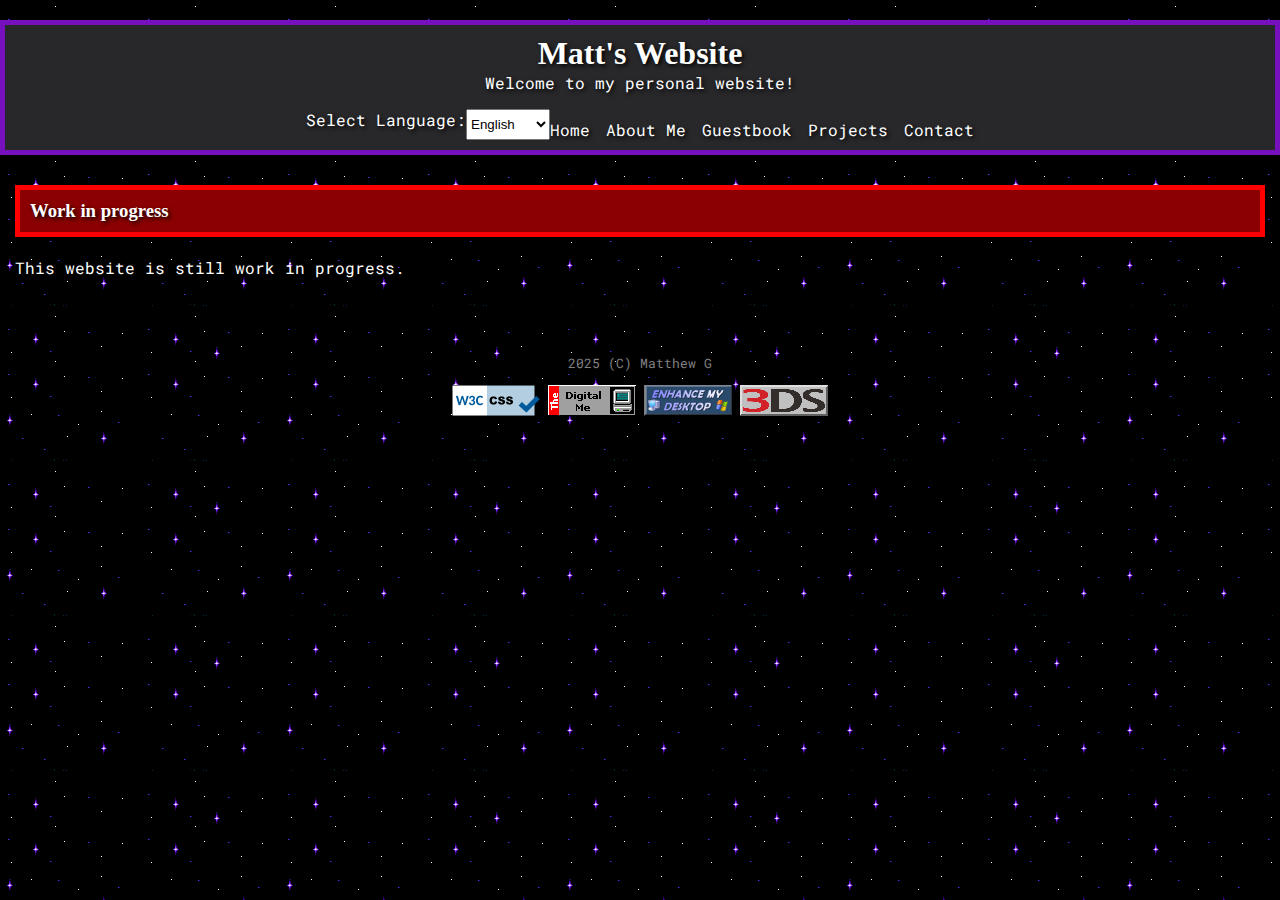
<file: index.html>
<!DOCTYPE html>
<html>
<head>
    <meta charset="UTF-8">
    <meta name="viewport" content="width=device-width, initial-scale=1.0">

    <meta name="description" content="Matt's personal website">
    <meta name="keywords" content="personal, website, Matt">
    <meta name="author" content="Matyas G.">

    <title>Matt's Website</title>

    <link rel="stylesheet" href="style.css">
</head>
<body>

    <header>
        <div class="header">
            <h1 class="title">Matt's Website</h1>
            <p class="titleDesc">Welcome to my personal website!</p>

            <div class="nav">
                <!-- Language selection -->
                <label class="langLab">Select Language: </label>
                <select id="languageSelect">
                    <option value="english" selected onclick="response()">English</option>
                    <option value="hungarian" onclick="response()">Hungarian</option>
                </select>
                <ul class="navbar">
                    <li class="home"><a href="index.html">Home</a></li>
                    <li class="aboutme"><a href="aboutme.html">About Me</a></li>
                    <li class="guestbook"><a href="guestbook.html">Guestbook</a></li>
                    <li class="projects"><a href="projects.html">Projects</a></li>
                    <li class="contact"><a href="contact.html" >Contact</a></li>
                </ul>
            </div>
        </div>
    </header>

    <main>
        <div>
            <h3 class="wip">Work in progress</h3>
            <p class="wipdesc">This website is still work in progress.</p>
        </div>
    </main>

    <footer>
        2025 (C) Matthew G
        <p><img style="border:0;width:88px;height:31px" src="images/vcss-blue.png" alt="Valid CSS!" /> <img src="images/digitalme.gif" alt="digitalme" height="31" width="88"> <img src="images/enhance.gif" alt="enhance" height="31" width="88"> <img style="border:0;width:88px;height:31px" src="images/3ds.png" alt="3ds" /></p>
    </footer>

    <script src="scripts/lang.js"></script>
</body>
</html>
</file>
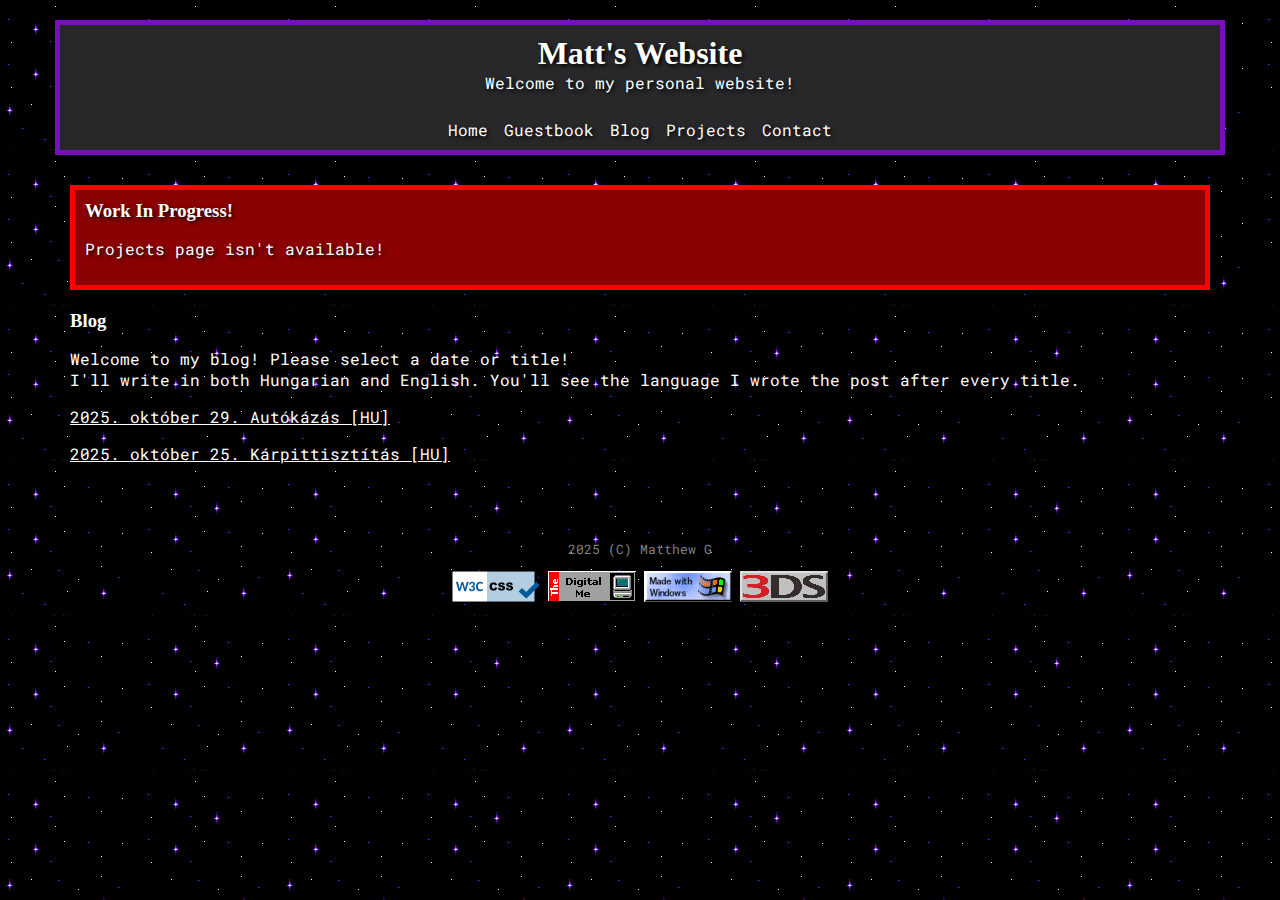
<file: blog.html>
<!DOCTYPE html>
<html>
<head>
    <meta charset="UTF-8">
    <meta name="viewport" content="width=device-width, initial-scale=1.0">

    <meta name="description" content="Matt's personal website">
    <meta name="keywords" content="personal">
    <meta name="robots" content="follow, index">
    <meta name="author" content="Matyas G.">

    <link rel="shortcut icon" href="images/favicon.ico" type="image/x-icon">

    <title>Matt's Website</title>

    <link rel="stylesheet" href="style.css">
</head>
<body>
    <div class="wrapper-main">
        <header>
            <div class="header">
                <h1 class="title">Matt's Website</h1>
                <p class="titleDesc">Welcome to my personal website!</p>

                <div class="nav">
                    <ul class="navbar">
                        <li><a href="index.html">Home</a></li>
                        <li><a href="guestbook.html">Guestbook</a></li>
                        <li><a href="blog.html">Blog</a></li>
                        <li><a href="projects.html">Projects</a></li>
                        <li><a href="contact.html">Contact</a></li>
                    </ul>
                </div>
            </div>
        </header>

        <main>
            <div class="wip">
                <h3 id="wip-header"></h3>
                <p id="wip-desc"></p>
            </div>

            <h3>Blog</h3>
            <p>Welcome to my blog! Please select a date or title! <br>
            I'll write in both Hungarian and English. You'll see the language I wrote the post after every title.</p>
            <p><a href="blog/251029.html" style="text-decoration: underline;">2025. október 29. Autókázás [HU]</a></p>
            <p><a href="blog/251025.html" style="text-decoration: underline;">2025. október 25. Kárpittisztítás [HU]</a></p>
        </main>

        <footer>
            2025 (C) Matthew G
            <p><img style="border:0;width:88px;height:31px" src="images/vcss-blue.png" alt="Valid CSS!" /> <img src="images/digitalme.gif" alt="digitalme" height="31" width="88"> <img src="images/made_with_windows.gif" alt="enhance" height="31" width="88"> <img style="border:0;width:88px;height:31px" src="images/3ds.png" alt="3ds" /></p>
        </footer>
    </div>

    <script src="scripts/wip.js"></script>
</body>
</html>
</file>
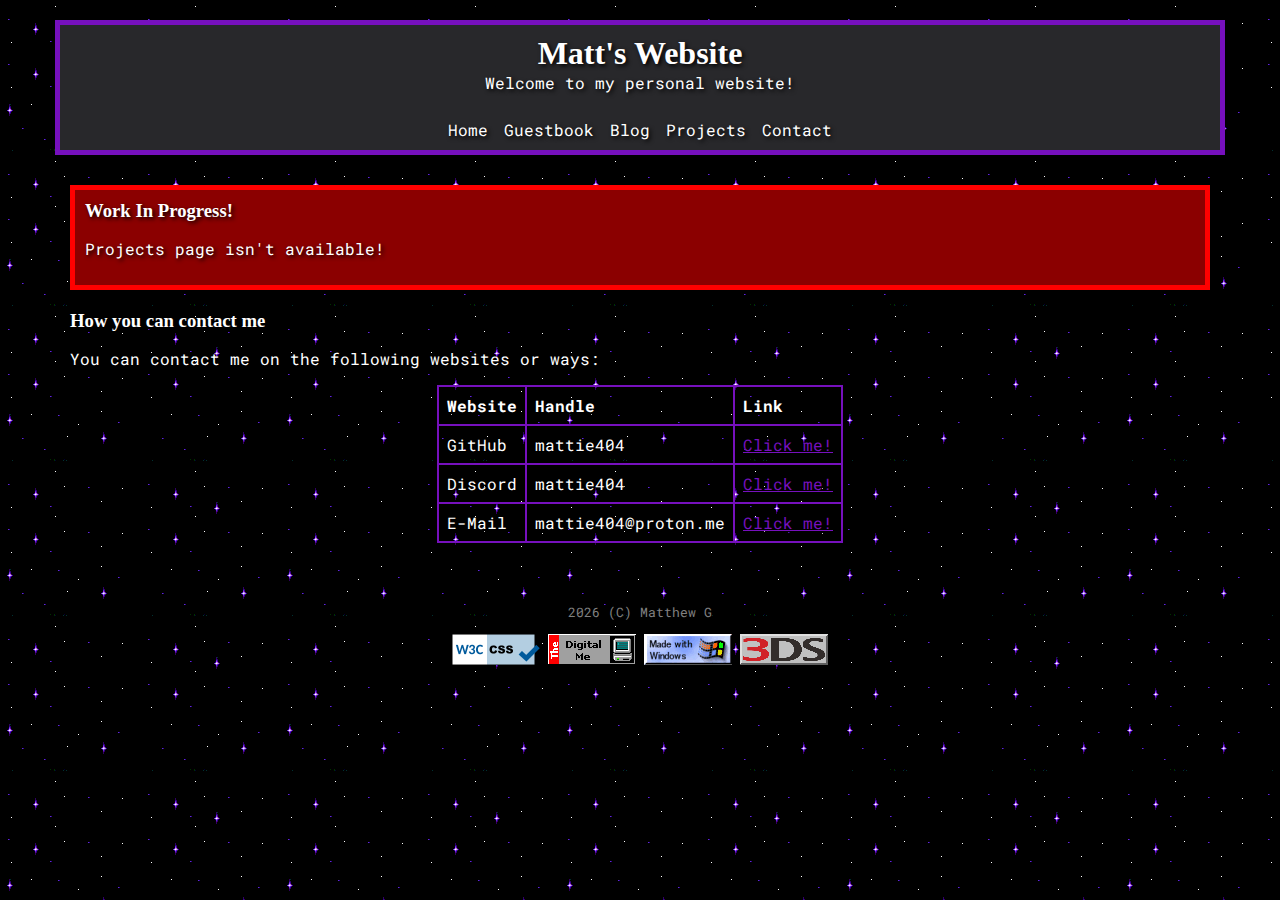
<file: contact.html>
<!DOCTYPE html>
<html>
<head>
    <meta charset="UTF-8">
    <meta name="viewport" content="width=device-width, initial-scale=1.0">

    <meta name="description" content="Matt's personal website">
    <meta name="keywords" content="personal">
    <meta name="robots" content="follow, index">
    <meta name="author" content="Matyas G.">

    <link rel="shortcut icon" href="images/favicon.ico" type="image/x-icon">

    <title>Matt's Website</title>

    <link rel="stylesheet" href="style.css">
</head>
<body>
    <div class="wrapper-main">
        <header>
            <div class="header">
                <h1 class="title">Matt's Website</h1>
                <p class="titleDesc">Welcome to my personal website!</p>

                <div class="nav">
                    <ul class="navbar">
                        <li><a href="index.html">Home</a></li>
                        <li><a href="guestbook.html">Guestbook</a></li>
                        <li><a href="blog.html">Blog</a></li>
                        <li><a href="projects.html">Projects</a></li>
                        <li><a href="contact.html">Contact</a></li>
                    </ul>
                </div>
            </div>
        </header>

        <main>
            <div class="wip">
                <h3 id="wip-header"></h3>
                <p id="wip-desc"></p>
            </div>

            <h3>How you can contact me</h3>
            <p>You can contact me on the following websites or ways:</p>

            <section class="table">
                <header>
                    <div class="headerCol">Website</div>
                    <div class="headerCol">Handle</div>
                    <div class="headerCol">Link</div>
                </header>
                <div class="row">
                    <div class="col">GitHub</div>
                    <div class="col">mattie404</div>
                    <div class="linkCol"><a href="https://github.com/mattie404" target="_blank">Click me!</a></div>
                </div>
                <div class="row">
                    <div class="col">Discord</div>
                    <div class="col">mattie404</div>
                    <div class="linkCol"><a href="https://discord.com/users/1287077965561069671" target="_blank">Click me!</a></div>
                </div>
                <div class="row">
                    <div class="col">E-Mail</div>
                    <div class="col">mattie404@proton.me</div>
                    <div class="linkCol"><a href="mailto:mattie404@proton.me?subject=Please write your subject here! [mattie404.github.io]">Click me!</a></div>
                </div>
            </section>
        </main>

        <footer>
            2026 (C) Matthew G
            <p><img style="border:0;width:88px;height:31px" src="images/vcss-blue.png" alt="Valid CSS!" /> <img src="images/digitalme.gif" alt="digitalme" height="31" width="88"> <img src="images/made_with_windows.gif" alt="enhance" height="31" width="88"> <img style="border:0;width:88px;height:31px" src="images/3ds.png" alt="3ds" /></p>
        </footer>
    </div>

    <script src="scripts/wip.js"></script>
</body>
</html>
</file>
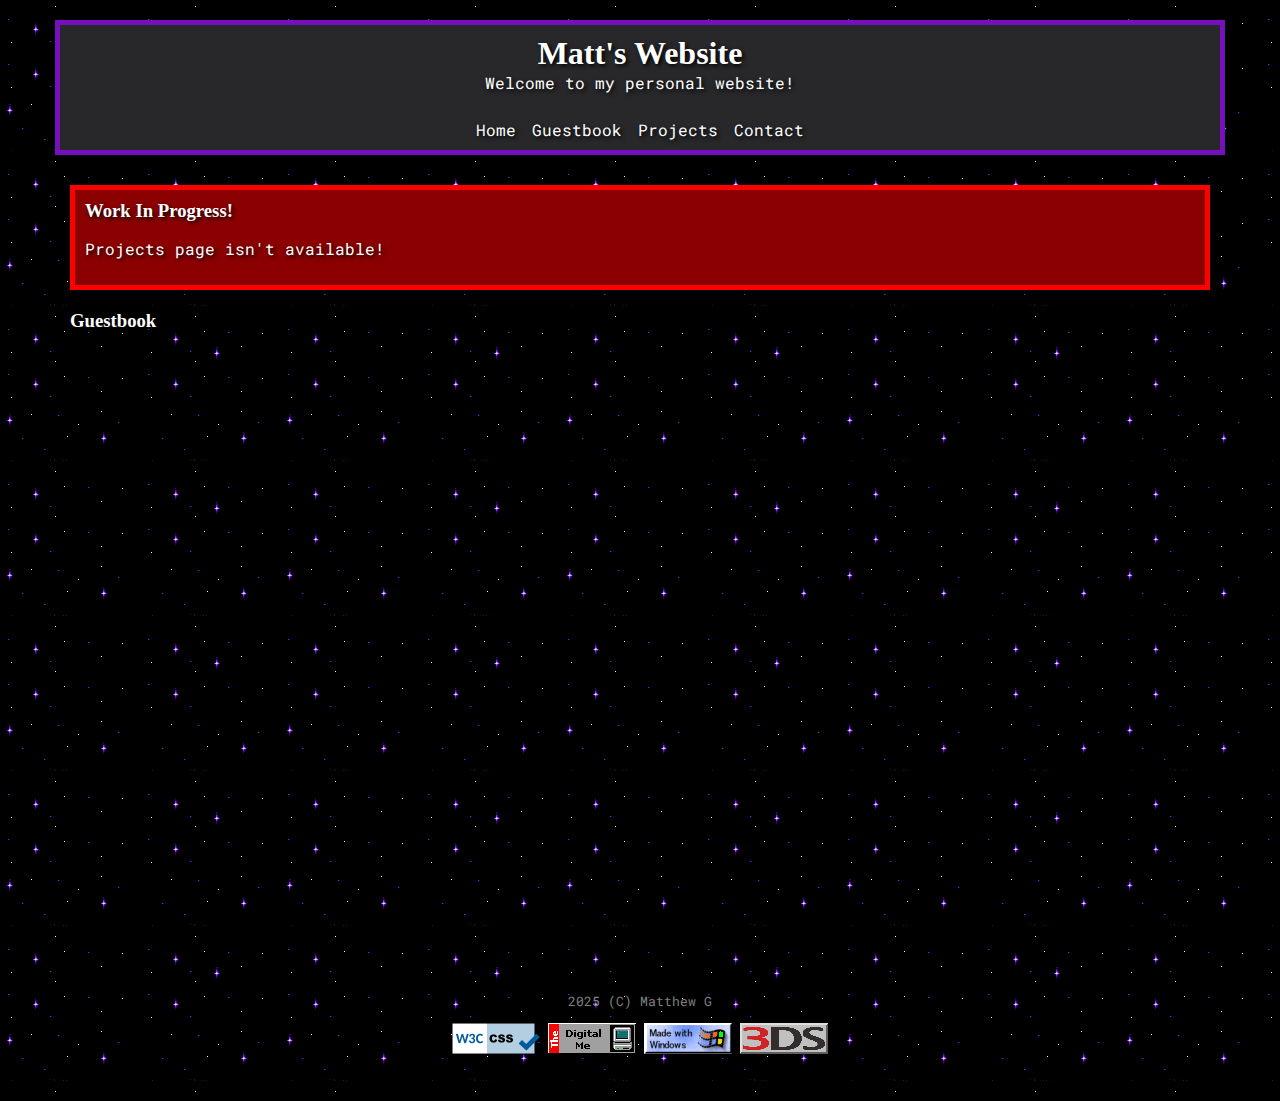
<file: guestbook.html>
<!DOCTYPE html>
<html>
<head>
    <meta charset="UTF-8">
    <meta name="viewport" content="width=device-width, initial-scale=1.0">

    <meta name="description" content="Matt's personal website">
    <meta name="keywords" content="personal">
    <meta name="robots" content="follow, index">
    <meta name="author" content="Matyas G.">

    <link rel="shortcut icon" href="images/favicon.ico" type="image/x-icon">

    <title>Matt's Website</title>

    <link rel="stylesheet" href="style.css">
</head>
<body>
    <div class="wrapper-main">
        <header>
            <div class="header">
                <h1 class="title">Matt's Website</h1>
                <p class="titleDesc">Welcome to my personal website!</p>

                <div class="nav">
                    <ul class="navbar">
                        <li><a href="index.html">Home</a></li>
                        <li><a href="guestbook.html">Guestbook</a></li>
                        <li><a href="projects.html">Projects</a></li>
                        <li><a href="contact.html">Contact</a></li>
                    </ul>
                </div>
            </div>
        </header>

        <main>
            <div class="wip">
                <h3 id="wip-header"></h3>
                <p id="wip-desc"></p>
            </div>

            <h3>Guestbook</h3>

            <iframe src="https://mattie404.atabook.org"
            style="border: none; width: 80%; max-width: 700px; height: 600px; display: block; margin: 0 auto; border-radius: 12px;cursor: url(images/arrow.png), pointer;"></iframe>

        </main>

        <footer>
            2025 (C) Matthew G
            <p><img style="border:0;width:88px;height:31px" src="images/vcss-blue.png" alt="Valid CSS!" /> <img src="images/digitalme.gif" alt="digitalme" height="31" width="88"> <img src="images/made_with_windows.gif" alt="enhance" height="31" width="88"> <img style="border:0;width:88px;height:31px" src="images/3ds.png" alt="3ds" /></p>
        </footer>
    </div>

    <script src="scripts/wip.js"></script>
</body>
</html>
</file>
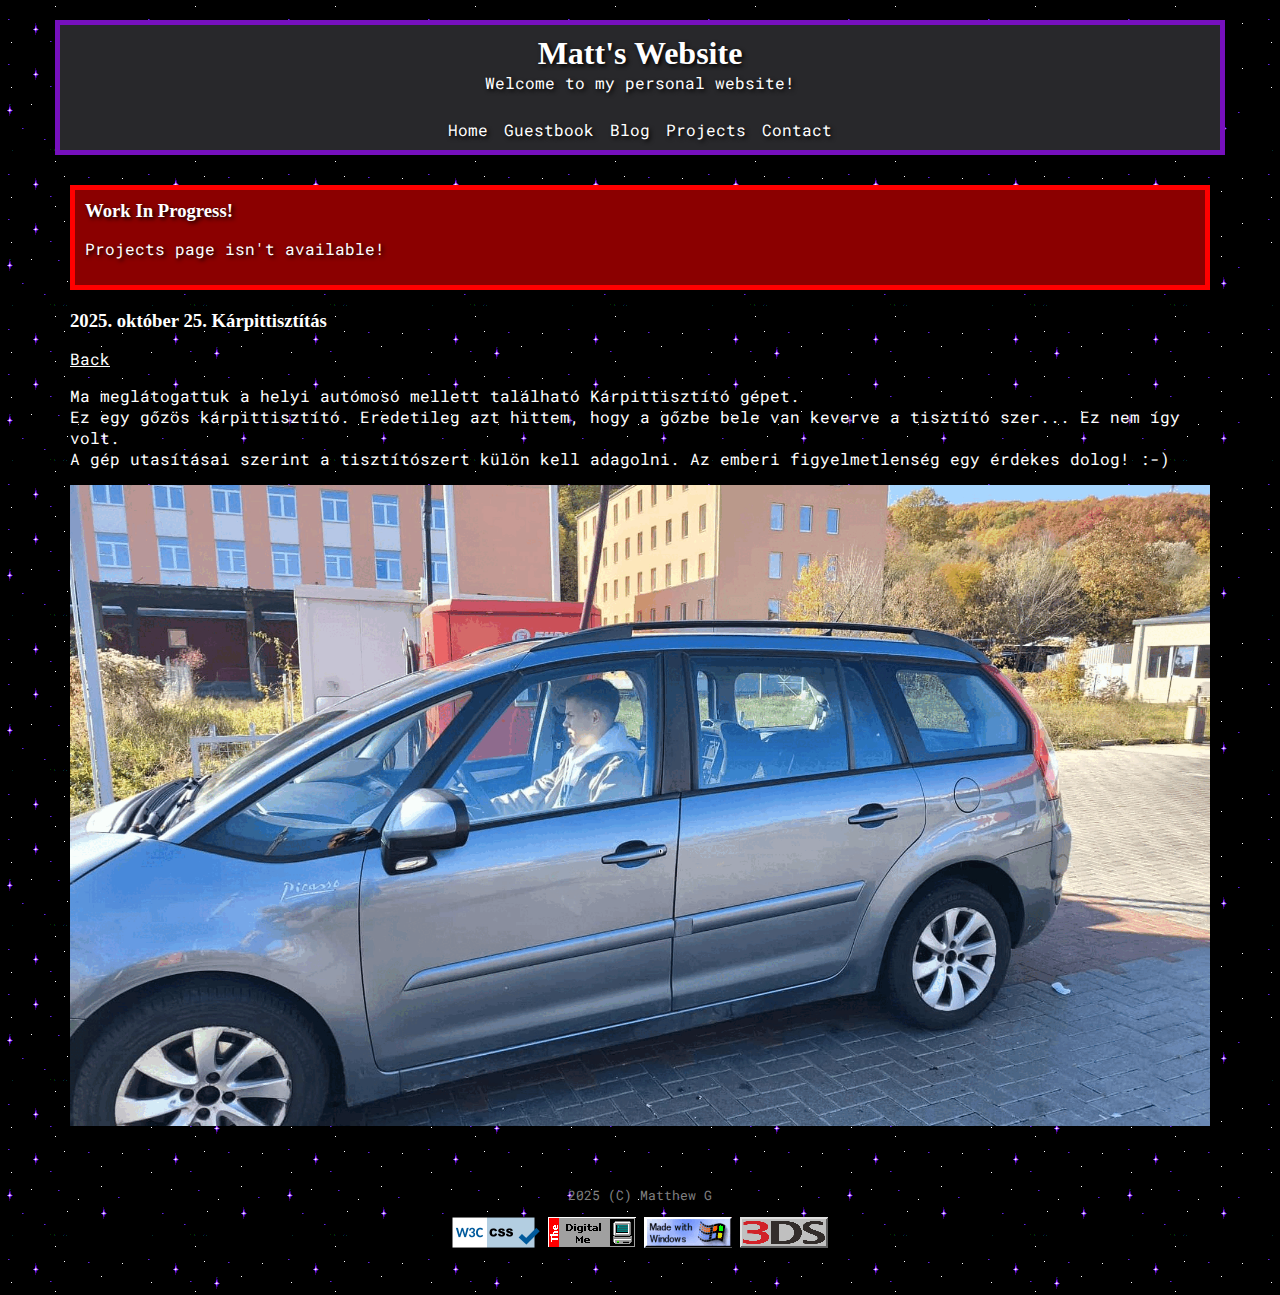
<file: blog/251025.html>
<!DOCTYPE html>
<html>
<head>
    <meta charset="UTF-8">
    <meta name="viewport" content="width=device-width, initial-scale=1.0">

    <meta name="description" content="Matt's personal website">
    <meta name="keywords" content="personal">
    <meta name="robots" content="follow, index">
    <meta name="author" content="Matyas G.">

    <link rel="shortcut icon" href="../images/favicon.ico" type="image/x-icon">

    <title>Matt's Website</title>

    <link rel="stylesheet" href="../style.css">
</head>
<body>
    <div class="wrapper-main">
        <header>
            <div class="header">
                <h1 class="title">Matt's Website</h1>
                <p class="titleDesc">Welcome to my personal website!</p>

                <div class="nav">
                    <ul class="navbar">
                        <li><a href="../index.html">Home</a></li>
                        <li><a href="../guestbook.html">Guestbook</a></li>
                        <li><a href="../blog.html">Blog</a></li>
                        <li><a href="../projects.html">Projects</a></li>
                        <li><a href="../contact.html">Contact</a></li>
                    </ul>
                </div>
            </div>
        </header>

        <main>
            <div class="wip">
                <h3 id="wip-header"></h3>
                <p id="wip-desc"></p>
            </div>

            <h3>2025. október 25. Kárpittisztítás</h3>
            <p><a href="../blog.html" style="text-decoration: underline;">Back</a></p>
            <p>Ma meglátogattuk a helyi autómosó mellett található Kárpittisztító gépet. <br>
            Ez egy gőzös kárpittisztító. Eredetileg azt hittem, hogy a gőzbe bele van keverve a tisztító szer... Ez nem így volt. <br>
            A gép utasításai szerint a tisztítószert külön kell adagolni. Az emberi figyelmetlenség egy érdekes dolog! :-)</p>

            <img src="blog-img/251025-1.gif" alt="Matyi tolat." style="display: block; margin: 0 auto; max-width: 100%; height: auto;">
            
        </main>

        <footer>
            2025 (C) Matthew G
            <p><img style="border:0;width:88px;height:31px" src="../images/vcss-blue.png" alt="Valid CSS!" /> <img src="../images/digitalme.gif" alt="digitalme" height="31" width="88"> <img src="../images/made_with_windows.gif" alt="enhance" height="31" width="88"> <img style="border:0;width:88px;height:31px" src="../images/3ds.png" alt="3ds" /></p>
        </footer>
    </div>

    <script src="../scripts/wip.js"></script>
</body>
</html>
</file>
<file: style.css>
@import url('https://fonts.googleapis.com/css2?family=Roboto+Mono:ital,wght@0,100..700;1,100..700&display=swap');

:root{
    --purple: #7610BD;
}

* {
    cursor: url(images/arrow.png), pointer;
    box-sizing: border-box;
}

body {
    background-image: url(images/bg.gif);
    color: white;
    text-shadow: 2px 2px 4px #000000;
    margin: 0;
    font-family: 'Roboto Mono', monospace;
}

main {
    padding: 30px 15px;
}

footer {
    padding: 30px 15px;
    font-size: small;
    text-align: center;
    color: gray;
}

h1 {
    font-family: Georgia, 'Times New Roman', Times, serif !important;
    margin: 0;
    text-align: center;
}

h3{
   font-family: Georgia, 'Times New Roman', Times, serif !important;
    margin: 0; 
}

a {
    color: white;
    text-decoration: none;
}

a:hover {
    color: var(--purple);
}

table, th, td{
    border: 2px solid var(--purple);
    border-collapse: collapse;
    margin: auto;
    padding: 5px;
}

table a{
    text-decoration: underline;
}

.table {
  display: table;
  border-collapse: collapse;
  border: 2px solid var(--purple);
  margin: 0 auto; /* centers the table horizontally */
}

.table > header,
.table .row {
  display: table-row;
    
}

.headerCol,
.col,
.linkCol {
  display: table-cell;
  border: 2px solid var(--purple);
  border-width: 0 2px 2px 0; /* only draw bottom + right borders */
  padding: 8px;
}

/* Add top borders only for header */
header .headerCol {
  border-top: 2px solid var(--purple);
  font-weight: bold;
}

/* Last column gets right border */
.headerCol:last-child,
.col:last-child,
.linkCol:last-child {
  border-right: none;
}

/* Last row gets bottom border */
.row:last-child .col,
.row:last-child .linkCol {
  border-bottom: none;
}

/* Link styling */
.linkCol a {
  text-decoration: underline;
  color: var(--purple);
}


.wrapper-main {
    margin: 0 auto;
    max-width: 1200px;
    padding: 0 15px;
}

.titleDesc {
    margin-top: 0;
    text-align: center;
}

.header {
    border: 5px solid var(--purple);
    padding: 10px;
    background-color: #28282B;
    margin-top: 20px;
}

.nav {
    display: flex;
    justify-content: center;
}

.navbar {
    display: flex;
    list-style: none;
    margin: 10px 0 0 0;
    padding: 0;
    gap: 1rem;
    flex-wrap: wrap;
    justify-content: center;
}

.navbar li {
    flex: 1 1 auto;
    text-align: center;
}

.wip {
    background-color: darkred;
    padding: 10px;
    border: 5px solid red;
    width: 100%;
    box-sizing: border-box; /* includes border and padding in width */
    margin-bottom: 20px;
}

@media (max-width: 768px) {
    .wrapper-main {
        margin: 0 10px;
    }
    .header {
        padding: 8px;
    }
    .navbar {
        gap: 0.5rem;
    }
}

@media (max-width: 480px) {
    h1 {
        font-size: 1.5rem;
    }
    h3 {
        font-size: 1.2rem;
    }
    .navbar li {
        flex-basis: 100%;
    }
}
</file>
